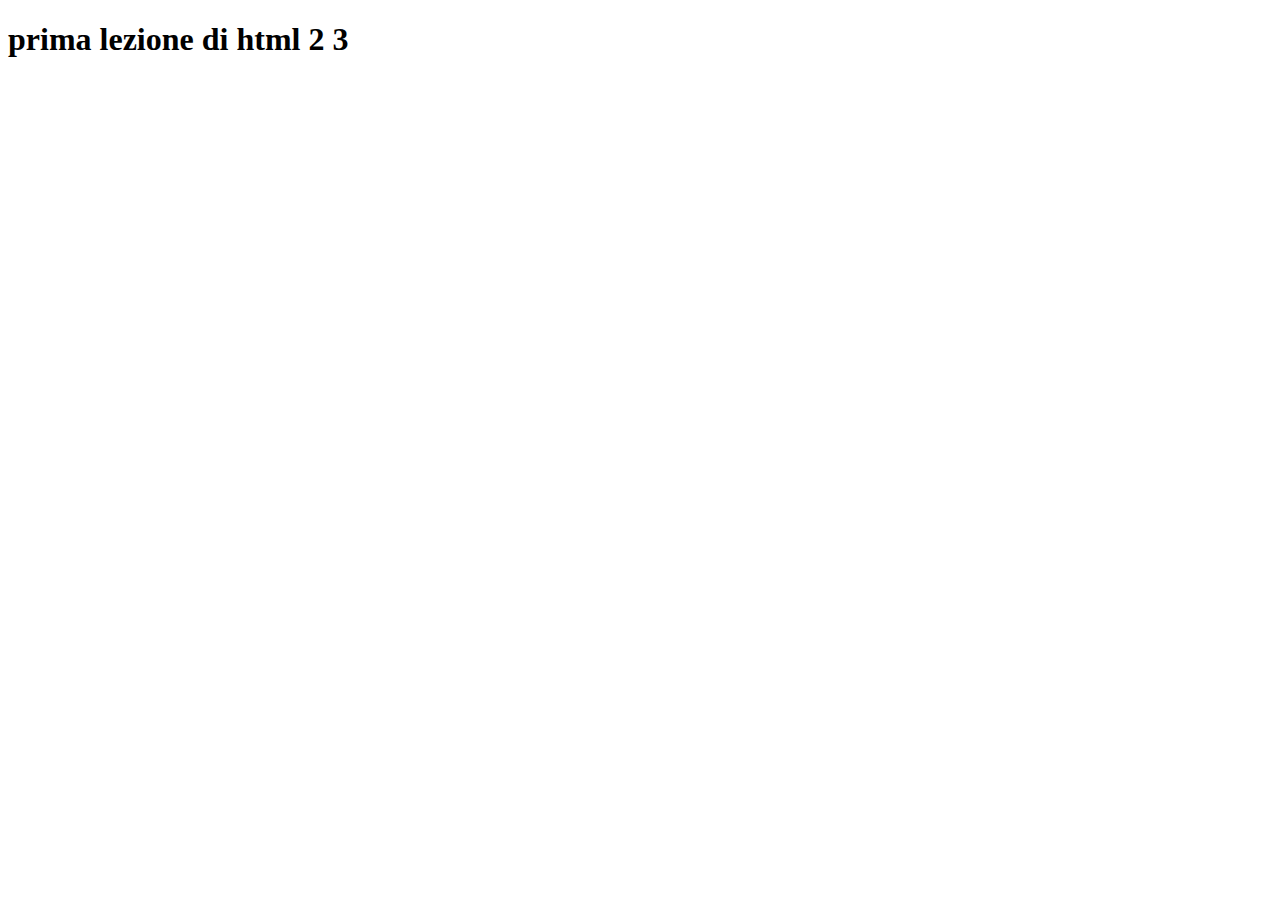
<file: lezione1/lezione1.html>
<!DOCTYPE html>
<html lang="it">

<head>
    <meta charset="UTF-8">
    <meta name="viewport" content="width=device-width, initial-scale=1.0">
    <title>Prima lezione - HTML</title>
</head>

<body>
    <h1>prima lezione di html 2 3</h1>

</body>

</html>
</file>
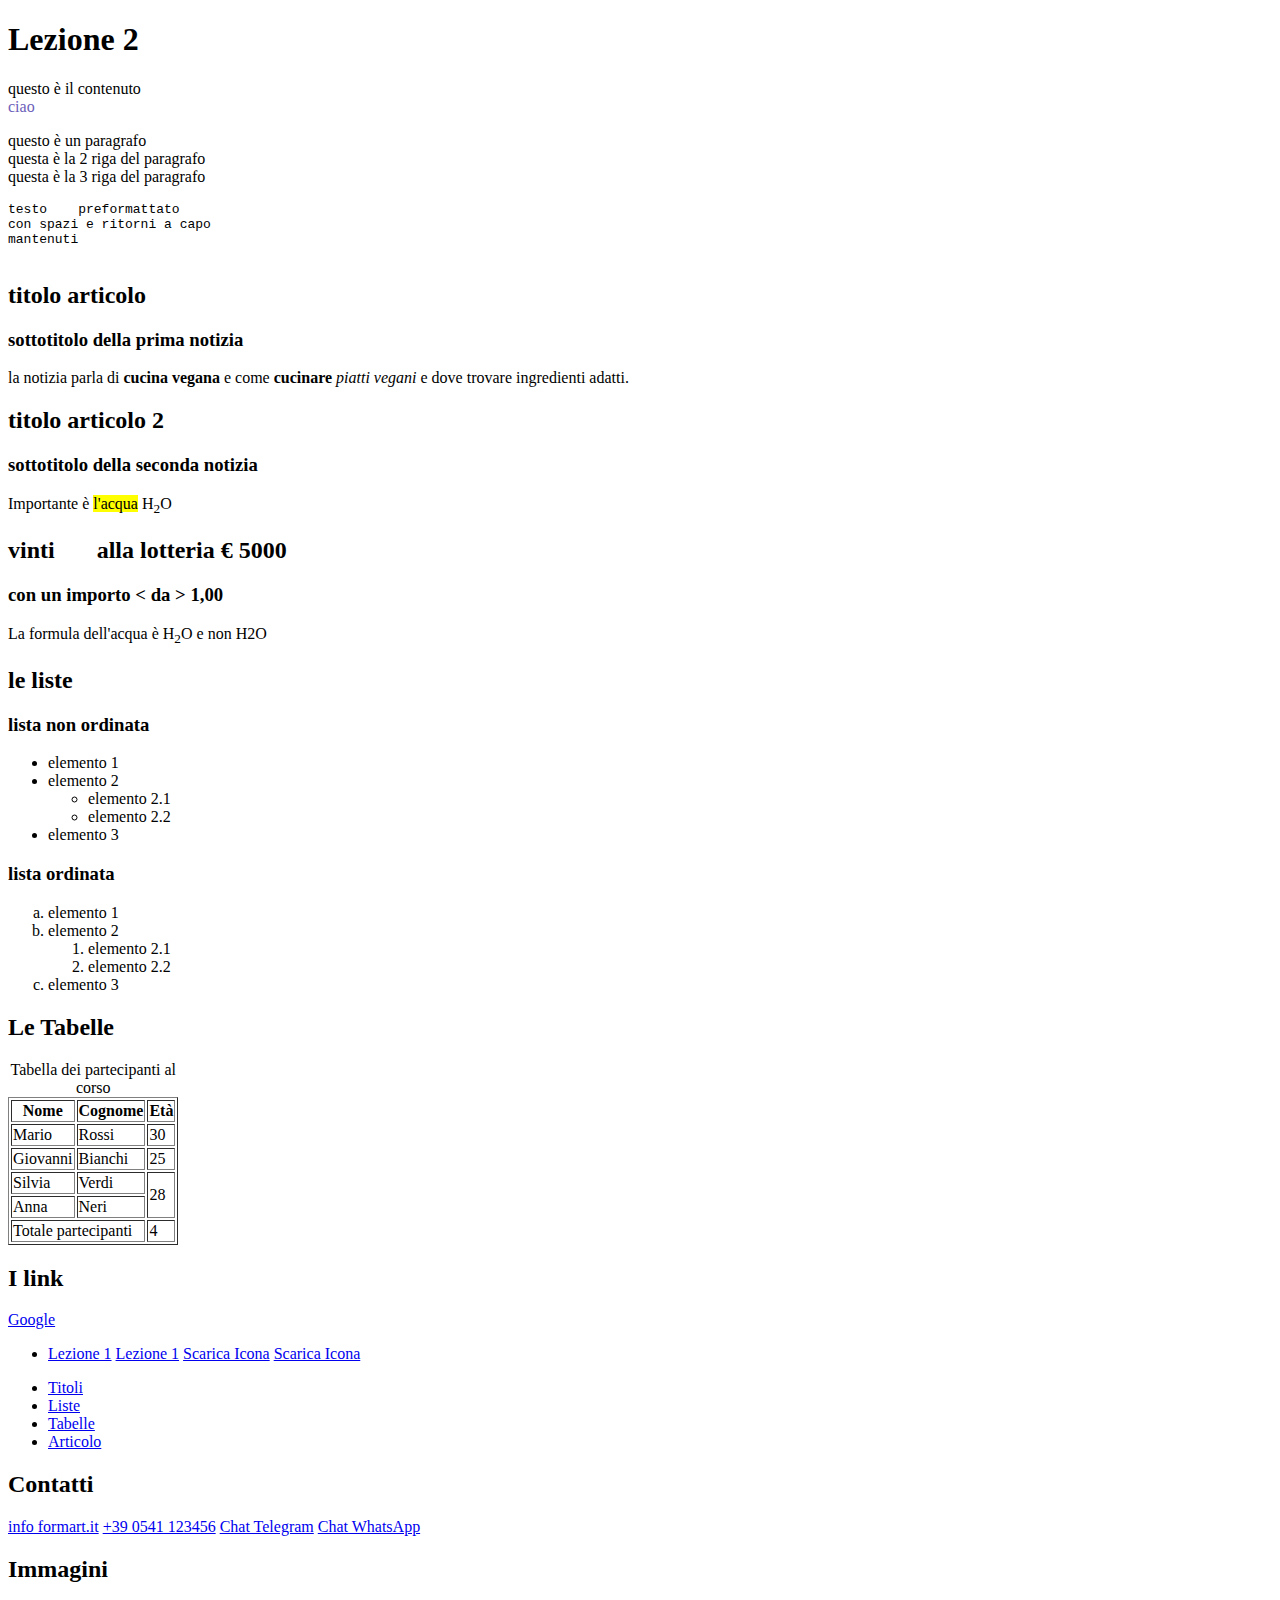
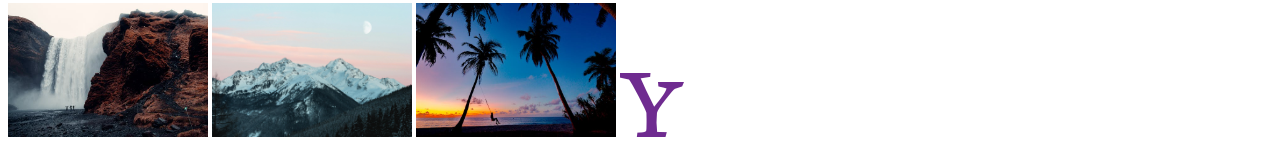
<file: lezione2/lezione2.html>
<!DOCTYPE html>
<html lang="en">
<head>
    <meta charset="UTF-8">
    <meta name="viewport" content="width=device-width, initial-scale=1.0">
    <meta name="author" content="Mauro">
    <title>Lezione 2 titolo della pagina</title>
    <!-- scaricata da iconfinder -->
    <link rel="shortcut icon" href="favicon.ico" type="image/x-icon">
</head>
<body>
    <h1 id="titoli" title="suggerimento sul titolo">Lezione 2</h1>
    <div title="sono all'interno del div">questo è il contenuto</div>
    <span style="color: hsl(248, 40%, 55%);">ciao</span>
    <p>
        questo è      un paragrafo <br>
        questa è la 2 riga del paragrafo <br>
        questa è la 3 riga del paragrafo <br>
    </p>
    <pre>
testo    preformattato
con spazi e ritorni a capo
mantenuti
    </pre>

    <article id="articolo">
        <h2>titolo articolo</h2>
        <h3>sottotitolo della prima notizia</h3>
        <p>la notizia parla di <strong>cucina vegana</strong> e come <b>cucinare</b> <em>piatti vegani</em> e dove trovare ingredienti adatti.</p>
    </article>
    <article>
        <h2>titolo articolo 2</h2>
        <h3>sottotitolo della seconda notizia </h3>
        <p>Importante è <mark>l'acqua</mark> H<sub>2</sub>O</p>
    </article>
    <article>
        <h2>vinti &nbsp;&nbsp;&nbsp;&nbsp;&nbsp; alla lotteria &euro; 5000 </h2>
        <h3>con un importo   &lt; da &gt;   1,00 </h3> 
        <p>La formula dell'acqua è H<sub>2</sub>O e non H<super>2</super>O</p>
    </article>
    <h2 id="liste">le liste</h2>
    <h3>lista non ordinata</h3>
    <ul>
        <li>elemento 1</li>
        <li>elemento 2
            <ul>
                <li>elemento 2.1</li>
                <li>elemento 2.2</li>
            </ul>
        </li>
        <li>elemento 3</li>
    </ul>
    <h3>lista ordinata</h3>
    <ol style="list-style-type:lower-alpha">
        <li>elemento 1</li>
        <li>elemento 2
            <ol>
                <li>elemento 2.1</li>
                <li>elemento 2.2</li>
            </ol>
        </li>
        <li>elemento 3</li>
    </ol>
    <h2 id="tabelle">Le Tabelle</h2>
    <table border="1">
        <!-- la caption è facoltatitiva ma se c'è va subito dopo il tag table -->
        <caption>Tabella dei partecipanti al corso</caption> 
        <thead>
            <tr>
                <th>Nome</th>
                <th>Cognome</th>
                <th>Età</th>
            </tr>
        </thead>
        <tbody>
            <tr>
                <td>Mario</td>
                <td>Rossi</td>
                <td>30</td>
            </tr>
            <tr>
                <td>Giovanni</td>
                <td>Bianchi</td>
                <td>25</td>
            </tr>
            <tr>
                <td>Silvia</td>
                <td>Verdi</td>
                <td rowspan="2">28</td>
            </tr>
            <tr>
                <td>Anna</td>
                <td>Neri</td>
            </tr>
        </tbody>
        <tfoot>
            <tr>
                <td colspan="2">Totale partecipanti</td>
                <td>4</td>
            </tr>
        </tfoot>
    </table>
    <h2>I link</h2>
    <a href="https://google.it">Google</a>
    <!-- 
        / fa riferimento alla radice del sito
        ./ fa riferimento alla cartella corrente
        ../ fa riferimento alla cartella superiore
    -->
    <ul>
        <li>
            <!-- radice   -->
            <a href="/lezione1/lezione1.html">Lezione 1</a>
            <!-- cartella precedente -->
            <a href="../lezione1/lezione1.html">Lezione 1</a>
            <!-- cartella corrente -->
            <a href="./favicon.ico">Scarica Icona</a>
            <a href="favicon.ico">Scarica Icona</a>
        </li>
    </ul>
    <nav>
        <ul>
            <li>
                <a href="#titoli">Titoli</a>
            </li>
            <li><a href="#liste">Liste</a></li>
            <li><a href="#tabelle">Tabelle</a></li>
            <li><a href="#articolo">Articolo</a></li>
        </ul>
    </nav>
    <h2 id="contatti">Contatti</h2>
    <!-- prefissi al percorso per telefono, email, chat ..
    mailto: invia una email
    tel: esegue la chiamata telefonica
    t.me: apre la chat di telegram
    wa.me: apre la chat di whatsapp
    target="_blank" per aprire in una nuova scheda
    -->
    <a target="_blank" href="mailto:info@formart.it">info formart.it</a>
    <a target="_blank" href="tel:+390541123456">+39 0541 123456</a>
    <a target="_blank" href="https://t.me/formart">Chat Telegram</a>
    <a target="_blank" href="https://wa.me/390541123456">Chat WhatsApp</a>

    <h2>Immagini</h2>
    <img src="./images/cascata.jpg" alt="Cascata" width="200">
    <img src="images/montagne.jpg" alt="Montagne" width="200">
    <img src="./images/palme.jpg" alt="Palme" width="200">

    <a href="https://yahoo.com">
        <img src="images/yahoo_logo.png" alt="Yahoo Logo" title="Vai a Yahoo">
    </a>
</body>
</html>
</file>
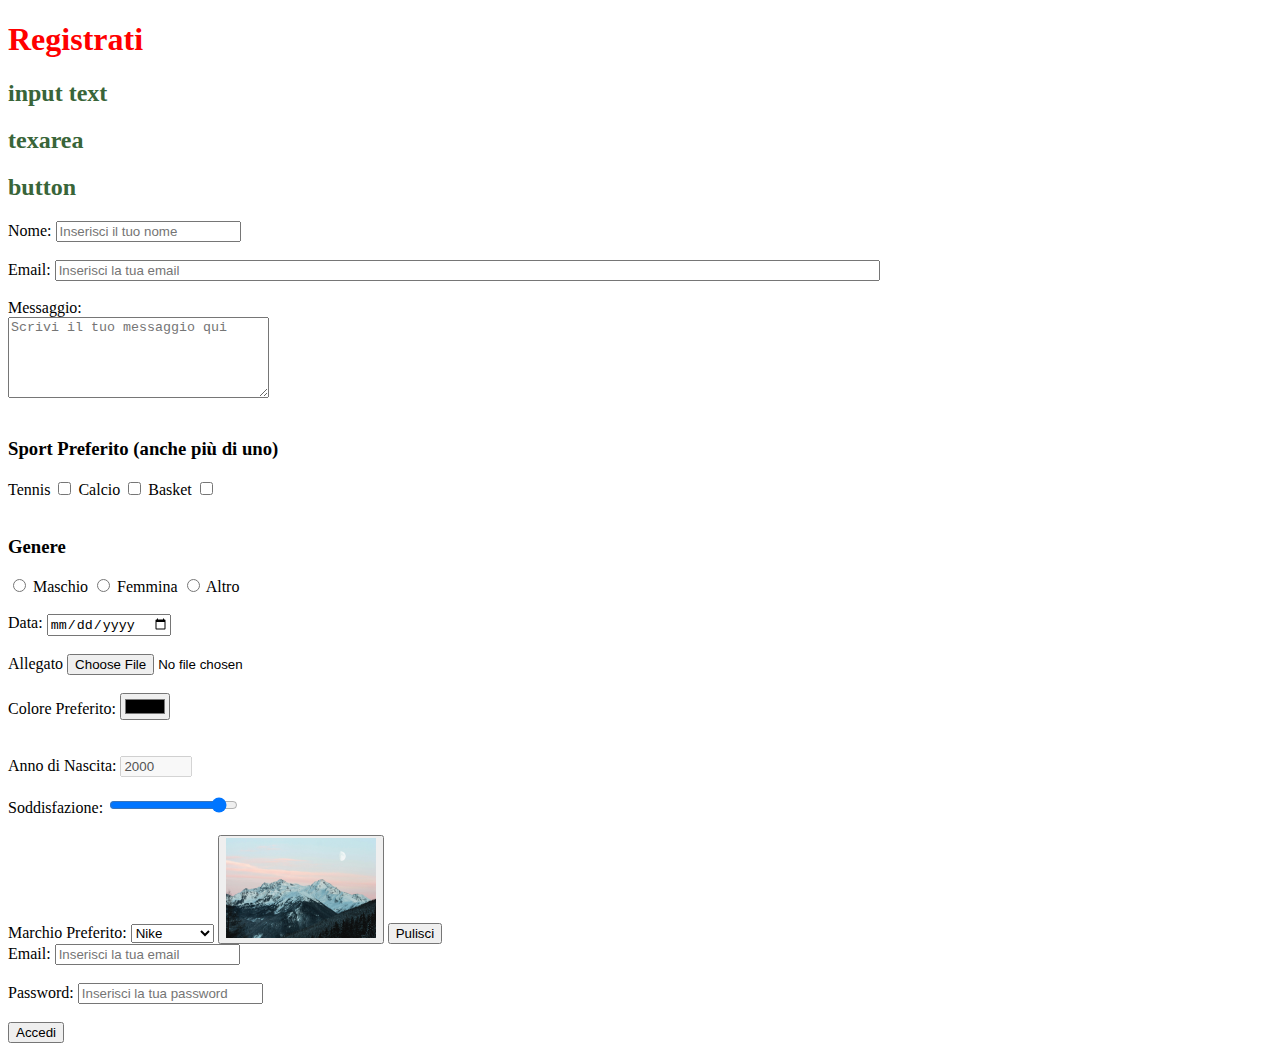
<file: lezione3/contatti.html>
<!DOCTYPE html>
<html lang="en">
<head>
    <meta charset="UTF-8">
    <meta name="viewport" content="width=device-width, initial-scale=1.0">
    <title>Contatti</title>
    <link rel="stylesheet" href="style.css">
    <style>
        /* h1 {
            color: white; 
            background-color:#cc0000;
        } */
    </style>
</head>
<body>
    <h1 style="color: red;">Registrati</h1>
    <h2>input text</h2>
    <h2>texarea</h2>
    <h2>button</h2>
    <form action="invia-mail-contatti.php" method="get" 
    name="contatto" enctype="multipart/form-data">
        <!-- metodi
        GET: i dati del form sono visibili nell'URL
        POST: i dati del form non sono visibili nell'URL 
        -- PUT, PATCH, DELETE sono usati per API RESTful 
        -->
        <label for="nome">Nome:</label>
        <input type="text" id="nome" name="nome" required placeholder="Inserisci il tuo nome">
        <br><br>
        <label for="email">Email:</label>
        <input type="email" id="email" name="email" size="100"
        required placeholder="Inserisci la tua email">
        <br><br>
        <label for="messaggio">Messaggio:</label>
        <br>
        <textarea id="messaggio" name="messaggio" rows="5" cols="30" required placeholder="Scrivi il tuo messaggio qui"></textarea>
        <br><br>
        <h3>Sport Preferito (anche più di uno)</h3>
        <label for="tennis">Tennis</label>
        <input type="checkbox" name="tennis" id="tennis">
        <label for="calcio">Calcio</label>
        <input type="checkbox" name="calcio" id="calcio">
        <label for="basket">Basket</label>
        <input type="checkbox" name="basket" id="basket">
        <br><br>
        <h3>Genere</h3>
        <input type="radio" name="genere" id="maschio" value="maschio">
        <label for="maschio">Maschio</label>
        <input type="radio" name="genere" id="femmina" value="femmina">
        <label for="femmina">Femmina</label>
        <input type="radio" name="genere" id="altro" value="altro">
        <label for="altro">Altro</label>
        <br><br>
        <label for="data">Data:</label>
        <input type="date" id="data" name="data" required>
        <br><br>
        <label for="allegato">Allegato</label>
        <input type="file" id="allegato" name="allegato">
        <br><br>
        <label for="colore-preferito">Colore Preferito:</label>
        <input type="color" id="colore-preferito" name="colore-preferito">
        <br><br>
        <input type="hidden" name="id-utente" value="12345">
        <br>
        <label for="anno-di-nascita">Anno di Nascita:</label>
        <input type="number" id="anno-di-nascita" disabled
        name="anno-di-nascita" min="1900" max="2025" value="2000">
        <br><br>
        <label for="soddisfazione">Soddisfazione:</label>
        <input type="range" id="soddisfazione" name="soddisfazione" min="0" max="10" value="9">
        <br><br>
        <label for="marchio-preferito">Marchio Preferito:</label>
        <select name="marchio-preferito" id="marchio-preferito">
            <optgroup label="Marchi Sportivi">
                <option value="nike">Nike</option>
                <option value="adidas">Adidas</option>
                <option value="puma">Puma</option>
                <option value="reebok">Reebok</option>
            </optgroup>
            <optgroup label="Marchi Casual">
                <option value="levi's">Levi's</option>
                <option value="gap">Gap</option>
            </optgroup>
        </select>
        <!-- <input type="submit" value="Invia"> -->
         <button type="submit">
            <img src="../lezione2/images/montagne.jpg" alt="" width="150">
         </button>
        <input type="reset" value="Pulisci">
    </form>
    <form action="accedi">
        <label for="email">Email:</label>
        <input type="email" id="email" name="email" required placeholder="Inserisci la tua email">
        <br><br>
        <label for="password">Password:</label>
        <input type="password" id="password" name="password" required placeholder="Inserisci la tua password">
        <br><br>
        <input type="submit" value="Accedi">
    </form>
</body>
</html>
</file>
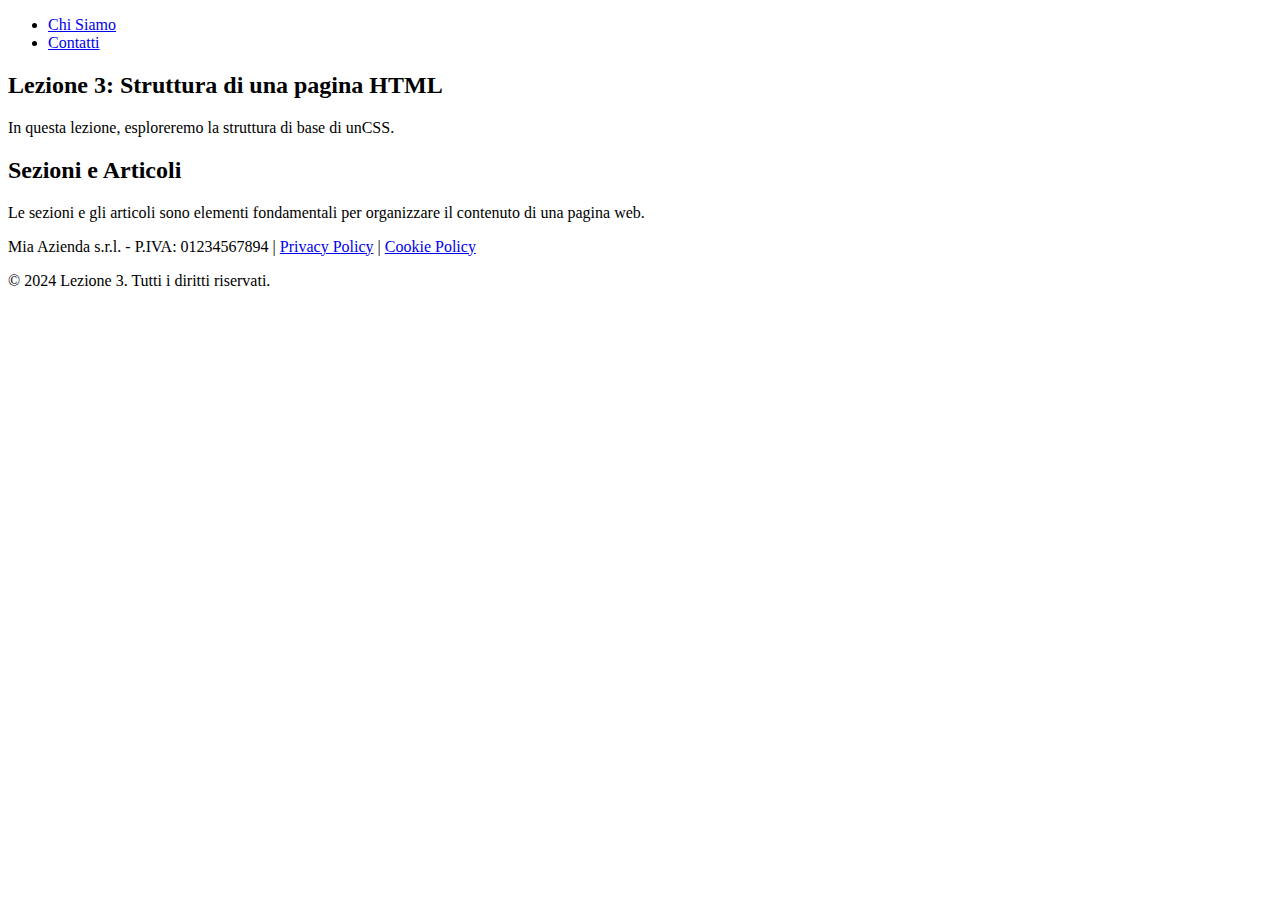
<file: lezione3/lezione3.html>
<!DOCTYPE html>
<html lang="en">
<head>
    <meta charset="UTF-8">
    <meta name="viewport" content="width=device-width, initial-scale=1.0">
    <title>Lezione 3</title>
</head>
<body>
    <header>
        <nav>
            <ul>
                <li>
                    <a href="./chi-siamo">Chi Siamo</a>
                </li>
                <li>
                    <a href="./contatti">Contatti</a>
                </li>
            </ul>
        </nav>
    </header>
    <main>
        <section id="primo-piano">
            <article>
                <h2>Lezione 3: Struttura di una pagina HTML</h1>
                <p>In questa lezione, esploreremo la struttura di base di unCSS.</p>
            </article>
            <article>
                <h2>Sezioni e Articoli</h2>
                <p>Le sezioni e gli articoli sono elementi fondamentali per organizzare il contenuto di una pagina web.</p>
            </article>
        </section>
    </main>
    <footer>
        <span>Mia Azienda s.r.l. - P.IVA: 01234567894</span> |
        <a href="privacy-policy.html">Privacy Policy</a> |
        <a href="cookie-policy.html">Cookie Policy</a>
        <p>&copy; 2024 Lezione 3. Tutti i diritti riservati.</p>
    </footer>
</body>
</html>
</file>
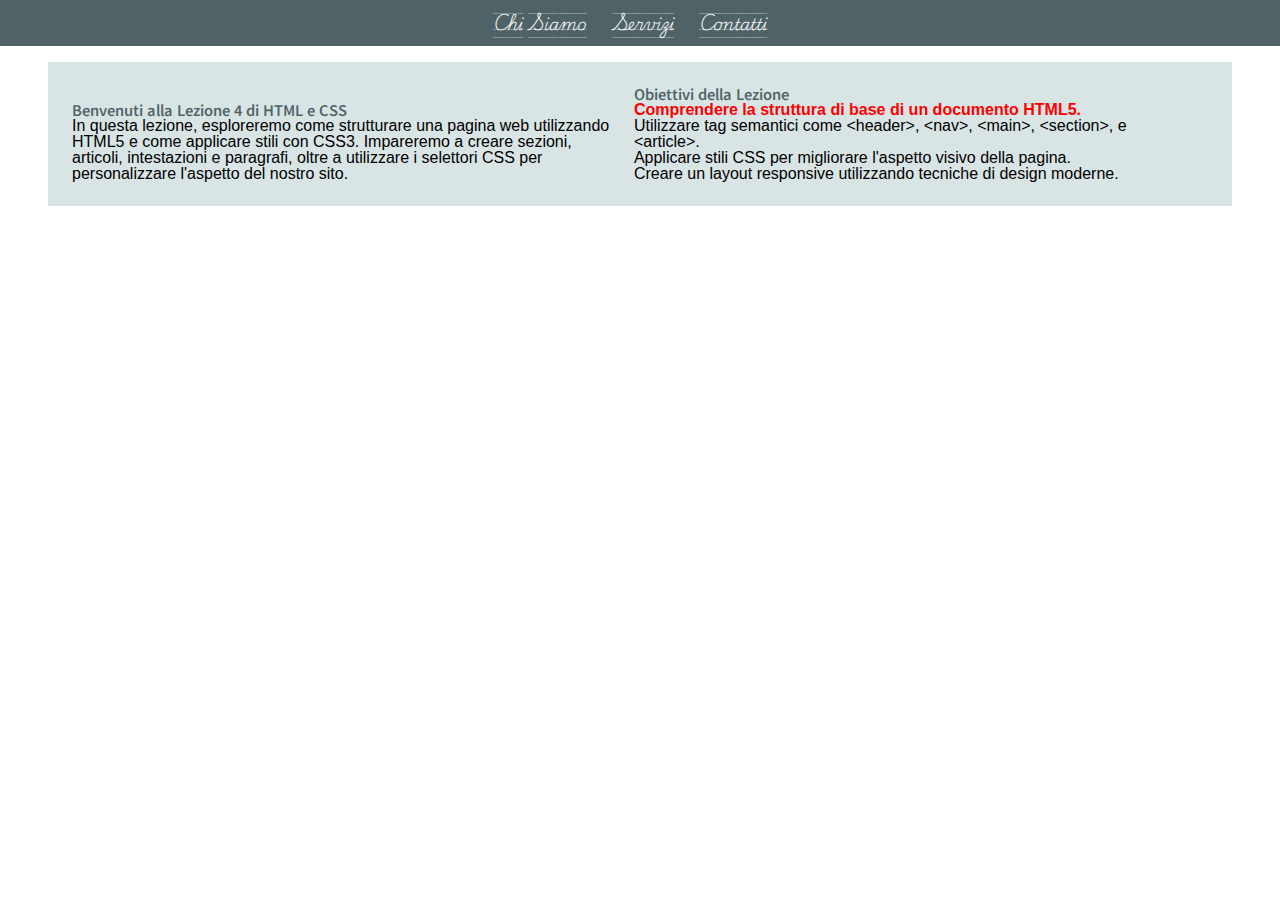
<file: lezione4/lezione4.html>
<!DOCTYPE html>
<html lang="en">
<head>
    <meta charset="UTF-8">
    <meta name="viewport" content="width=device-width, initial-scale=1.0">
    <title>Lezione 4</title>
    <link rel="stylesheet" href="reset.css">
    <link rel="preconnect" href="https://fonts.googleapis.com">
    <link rel="preconnect" href="https://fonts.gstatic.com" crossorigin>
    <link href="https://fonts.googleapis.com/css2?family=Kedebideri:wght@400;500;600;700;800;900&family=Playwrite+US+Trad+Guides&display=swap" rel="stylesheet">
    <link rel="stylesheet" href="style.css">
</head>
<body>
    <header>
        <nav id="menu-principale">
            <ul class="menu playwrite-us-trad-guides-regular">
                <li>
                    <a href="#chi-siamo">Chi Siamo</a>
                </li>
                <li>
                    <a href="#servizi">Servizi</a>
                </li>
                <li>
                    <a href="#contatti">Contatti</a>
                </li>
            </ul>
        </nav>
    </header>
    <main>
        <section id="primo-piano" class="kedebideri">
            <article class="">
                <h2 class="kedebideri-bold">Benvenuti alla Lezione 4 di HTML e CSS</h1>
                <p >In questa lezione, esploreremo come strutturare una pagina web utilizzando HTML5 e come applicare stili con CSS3. Impareremo a creare sezioni, articoli, intestazioni e paragrafi, oltre a utilizzare i selettori CSS per personalizzare l'aspetto del nostro sito.</p>
            </article>
            <article>
                <h2 class="kedebideri-bold">Obiettivi della Lezione</h2>
                <ul>
                    <li data-evidenza="rosso">Comprendere la struttura di base di un documento HTML5.</li>
                    <li>Utilizzare tag semantici come &lt;header&gt;, &lt;nav&gt;, &lt;main&gt;, &lt;section&gt;, e &lt;article&gt;.</li>
                    <li>Applicare stili CSS per migliorare l'aspetto visivo della pagina.</li>
                    <li>Creare un layout responsive utilizzando tecniche di design moderne.</li>
                </ul>
            </article>
        </section>
    </main>
</body>
</html>
</file>
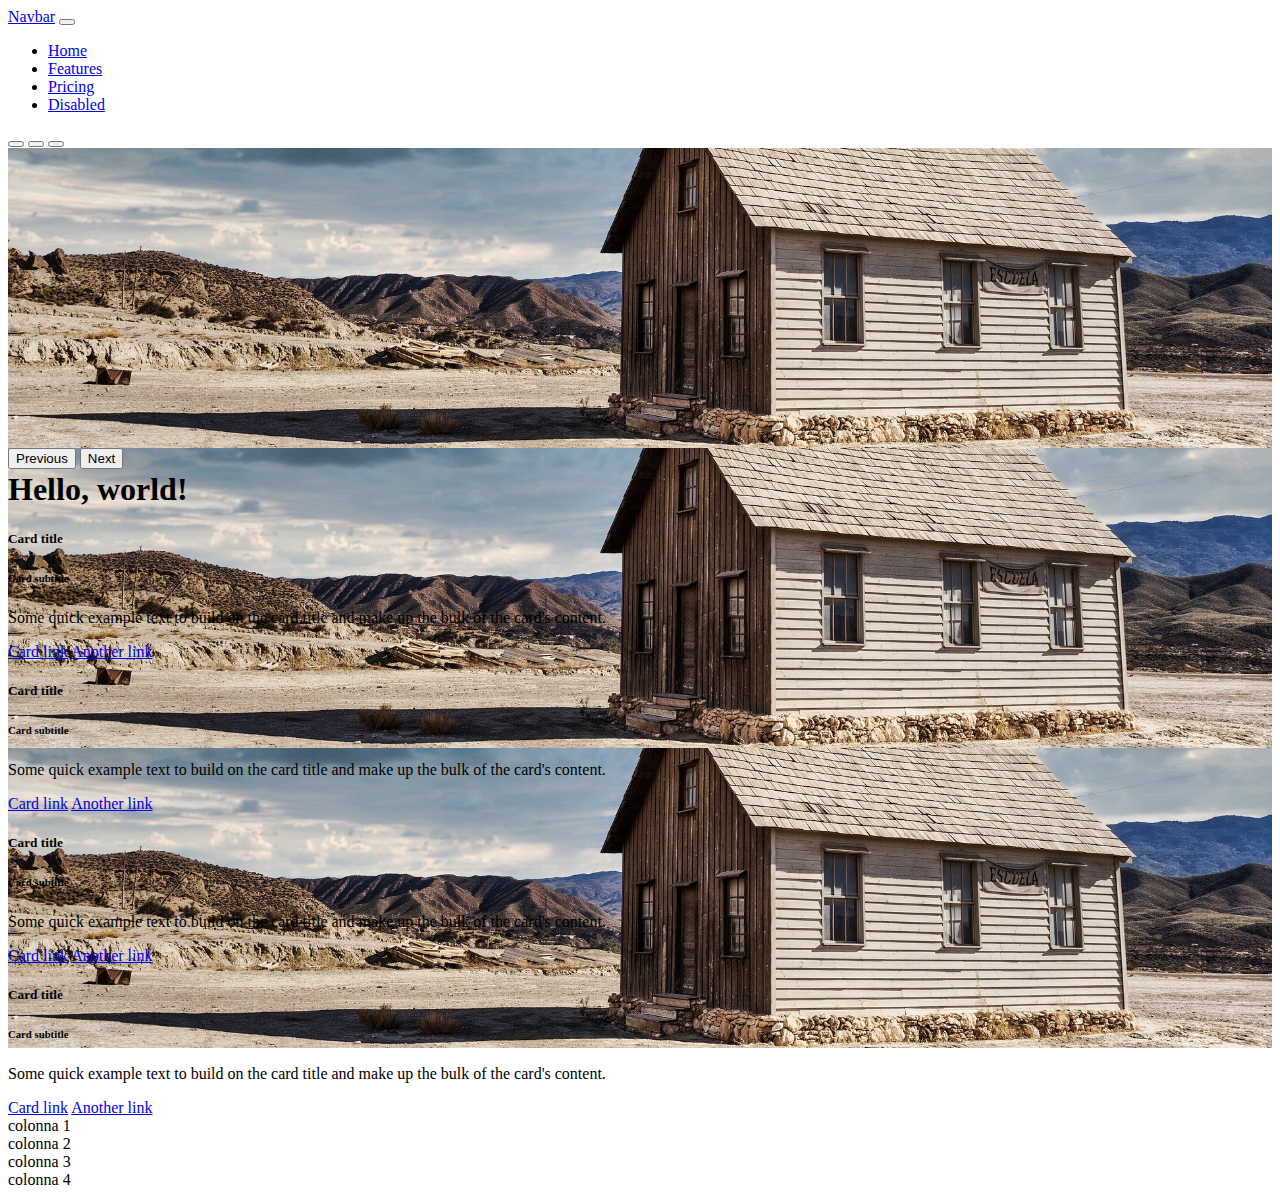
<file: esercizi/$$$$$_layout_bootstrap_4/bootstrap.html>
<!doctype html>
<html lang="en">
  <head>
    <!-- Required meta tags -->
    <meta charset="utf-8">
    <meta name="viewport" content="width=device-width, initial-scale=1">

    <!-- Bootstrap CSS -->
    <link href="https://cdn.jsdelivr.net/npm/bootstrap@5.0.2/dist/css/bootstrap.min.css" rel="stylesheet" integrity="sha384-EVSTQN3/azprG1Anm3QDgpJLIm9Nao0Yz1ztcQTwFspd3yD65VohhpuuCOmLASjC" crossorigin="anonymous">
    <link rel="stylesheet" href="./bootstrap.css">
    <title>Hello, world!</title>
</head>
<body>
    <main>
        <div class="container-100 bg-success">
            <nav class="navbar navbar-expand-lg navbar-light bg-light">
                <div class="container-fluid">
                    <a class="navbar-brand" href="#">Navbar</a>
                    <button class="navbar-toggler" type="button" data-bs-toggle="collapse" data-bs-target="#navbarNav" aria-controls="navbarNav" aria-expanded="false" aria-label="Toggle navigation">
                        <span class="navbar-toggler-icon"></span>
                    </button>
                    <div class="collapse navbar-collapse justify-content-end" id="navbarNav">
                        <ul class="navbar-nav">
                            <li class="nav-item">
                                <a class="nav-link active" aria-current="page" href="#">Home</a>
                            </li>
                            <li class="nav-item">
                                <a class="nav-link" href="#">Features</a>
                            </li>
                            <li class="nav-item">
                                <a class="nav-link" href="#">Pricing</a>
                            </li>
                            <li class="nav-item">
                                <a class="nav-link disabled" href="#" tabindex="-1" aria-disabled="true">Disabled</a>
                            </li>
                        </ul>
                    </div>
                </div>
            </nav>
        </div>
        <div class="container-100 ">
            <div id="carouselExampleIndicators" class="carousel slide" data-bs-ride="carousel">
                <div class="carousel-indicators">
                  <button type="button" data-bs-target="#carouselExampleIndicators" data-bs-slide-to="0" class="active" aria-current="true" aria-label="Slide 1"></button>
                  <button type="button" data-bs-target="#carouselExampleIndicators" data-bs-slide-to="1" aria-label="Slide 2"></button>
                  <button type="button" data-bs-target="#carouselExampleIndicators" data-bs-slide-to="2" aria-label="Slide 3"></button>
                </div>
                <div class="carousel-inner">
                  <div class="carousel-item active">
                    <img src="./image.jpg" class="d-block w-100" alt="...">
                  </div>
                  <div class="carousel-item">
                    <img src="./image.jpg" class="d-block w-100" alt="...">
                  </div>
                  <div class="carousel-item">
                    <img src="./image.jpg" class="d-block w-100" alt="...">
                  </div>
                </div>
                <button class="carousel-control-prev" type="button" data-bs-target="#carouselExampleIndicators" data-bs-slide="prev">
                  <span class="carousel-control-prev-icon" aria-hidden="true"></span>
                  <span class="visually-hidden">Previous</span>
                </button>
                <button class="carousel-control-next" type="button" data-bs-target="#carouselExampleIndicators" data-bs-slide="next">
                  <span class="carousel-control-next-icon" aria-hidden="true"></span>
                  <span class="visually-hidden">Next</span>
                </button>
              </div>
        </div>
        <h1 class="text-center">Hello, world!</h1>
        <div class="container">
            <div class="row justify-content-evenly">
                <div class="col-12 col-sm-6 col-md-4 col-lg-3 p-2" >
                    <div class="card" >
                        <div class="card-body">
                            <h5 class="card-title">Card title</h5>
                            <h6 class="card-subtitle mb-2 text-muted">Card subtitle</h6>
                            <p class="card-text">Some quick example text to build on the card title and make up the bulk of the card's content.</p>
                            <a href="#" class="card-link">Card link</a>
                          <a href="#" class="card-link">Another link</a>
                        </div>
                    </div>
                </div>    
                <div class="col-12 col-sm-6 col-md-4 col-lg-3 p-2" >
                    <div class="card" >
                        <div class="card-body">
                            <h5 class="card-title">Card title</h5>
                            <h6 class="card-subtitle mb-2 text-muted">Card subtitle</h6>
                            <p class="card-text">Some quick example text to build on the card title and make up the bulk of the card's content.</p>
                            <a href="#" class="card-link">Card link</a>
                          <a href="#" class="card-link">Another link</a>
                        </div>
                    </div>
                </div>    
                <div class="col-12 col-sm-6 col-md-4 col-lg-3 p-2" >
                    <div class="card" >
                        <div class="card-body">
                            <h5 class="card-title">Card title</h5>
                            <h6 class="card-subtitle mb-2 text-muted">Card subtitle</h6>
                            <p class="card-text">Some quick example text to build on the card title and make up the bulk of the card's content.</p>
                            <a href="#" class="card-link">Card link</a>
                          <a href="#" class="card-link">Another link</a>
                        </div>
                    </div>
                </div>    
                <div class="col-12 col-sm-6 col-md-4 col-lg-3 p-2" >
                    <div class="card" >
                        <div class="card-body">
                            <h5 class="card-title">Card title</h5>
                            <h6 class="card-subtitle mb-2 text-muted">Card subtitle</h6>
                            <p class="card-text">Some quick example text to build on the card title and make up the bulk of the card's content.</p>
                            <a href="#" class="card-link">Card link</a>
                          <a href="#" class="card-link">Another link</a>
                        </div>
                    </div>
                </div>    
            </div>
        </div>
    </main>
    <footer class="container-100 bg-dark text-light py-5">
        <div class="container">
            <div class="row">
                <div class="col-12 col-sm-6 col-md-3 col-xl-3 order-2">
                    colonna 1
                </div>
                <div class="col-12 col-sm-6 col-md-3 col-xl-3 order-1">
                    colonna 2
                </div>
                <div class="col-12 col-sm-6 col-md-3 col-xl-3">
                    colonna 3
                </div>
                <div class="col-12 col-sm-6 col-md-3 col-xl-3">
                    colonna 4
                </div>
            </div>
        </div>
    </footer>

    <!-- Optional JavaScript; choose one of the two! -->

    <!-- Option 1: Bootstrap Bundle with Popper -->
    <script src="https://cdn.jsdelivr.net/npm/bootstrap@5.0.2/dist/js/bootstrap.bundle.min.js" integrity="sha384-MrcW6ZMFYlzcLA8Nl+NtUVF0sA7MsXsP1UyJoMp4YLEuNSfAP+JcXn/tWtIaxVXM" crossorigin="anonymous"></script>

    <!-- Option 2: Separate Popper and Bootstrap JS -->
    <!--
    <script src="https://cdn.jsdelivr.net/npm/@popperjs/core@2.9.2/dist/umd/popper.min.js" integrity="sha384-IQsoLXl5PILFhosVNubq5LC7Qb9DXgDA9i+tQ8Zj3iwWAwPtgFTxbJ8NT4GN1R8p" crossorigin="anonymous"></script>
    <script src="https://cdn.jsdelivr.net/npm/bootstrap@5.0.2/dist/js/bootstrap.min.js" integrity="sha384-cVKIPhGWiC2Al4u+LWgxfKTRIcfu0JTxR+EQDz/bgldoEyl4H0zUF0QKbrJ0EcQF" crossorigin="anonymous"></script>
    -->
  </body>
</html>
</file>
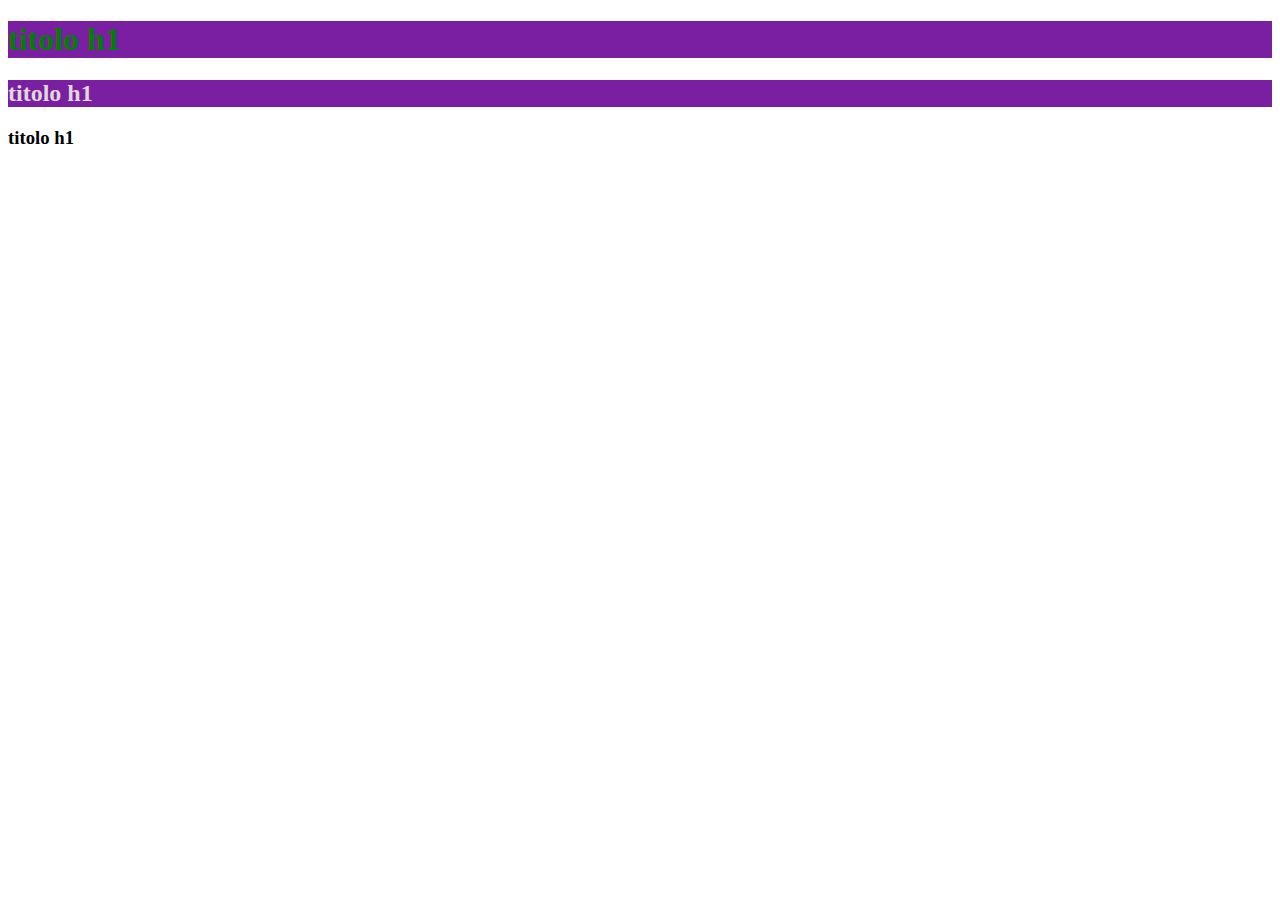
<file: esercizi/$_css_id_classi_selettori2/$css_id_classi_selettori.html>
<!-- creare un file html con 3 titoli
    h1, h2, h3
    assegnare ad h1 una class=giallo
    assegnare ad h1 un id=principale
    creare una regola .giallo che imposta colore giallo
    creare una regola #principale che imposta colore verde
    creare una regola .sfondo-arancio (background-color: orange)
    applicare la classe .sfondo-arancio a tutti gli h2 e h1 

seconda parte:
modificare lo stile di .sfondo-arancio impostando per alcune media query 
                     <576px     >=768px      >=992px   >=1200px
    rispettivamente: #e1bee7    #ba68c8     #9c27b0     #7b1fa2
    modificare anche il color per 2 media query
                                            white       white

-->
    
<!DOCTYPE html>
<html lang="en">
<head>
    <meta charset="UTF-8">
    <meta http-equiv="X-UA-Compatible" content="IE=edge">
    <meta name="viewport" content="width=device-width, initial-scale=1.0">
    <title>Document</title>
    <link rel="stylesheet" href="./$css_id_classi_selettori.css">
</head>
<body>
    <h1 class="giallo sfondo-arancio" id="principale">titolo h1</h1>
    <h2 class="sfondo-arancio">titolo h1</h2>
    <h3>titolo h1</h3>
</body>
</html>
</file>
<file: lezione3/style.css>
/* Mobile first: stili base validi per tutti */
h1, h2 {
    color: #9dbe6d; 
}
a{
    font-weight: 900;
}
a.menu{
    font-weight: bold;
    color: deeppink !important;
}
.menu{
    color: aqua !important;
}
.policy{
    font-style: italic;
    font-weight: normal;
}
#home{
    font-weight: 900;
    color: pink;
}
/* ≥ 576px (small devices) */
@media (min-width: 576px) {
    h1, h2 {
        color: rgb(96, 166, 96); 
    }
}

/* ≥ 992px (extra-large devices) */
@media (min-width: 992px) {
    h1, h2 {
        color: rgb(57, 101, 57); 
    }
}
</file>
<file: lezione4/style.css>
/* 
    per selezionare colore https://coolors.co/
    per impostare diverso carattere https://fonts.google.com/
*/
:root {
    --colore-primario: #4F6367;
    --colore-secondario: #D9E4E5;
    --colore-accento: #F28C0F;
}
html {
    font-family: 'Arial', sans-serif;
}
.playwrite-us-trad-guides-regular {
  font-family: "Playwrite US Trad Guides", cursive;
  font-weight: 400;
  font-style: normal;
}
.kedebideri-regular {
  font-family: "Kedebideri", sans-serif;
  font-weight: 400;
  font-style: normal;
}

.kedebideri-medium {
  font-family: "Kedebideri", sans-serif;
  font-weight: 500;
  font-style: normal;
}

.kedebideri-semibold {
  font-family: "Kedebideri", sans-serif;
  font-weight: 600;
  font-style: normal;
}

.kedebideri-bold {
  font-family: "Kedebideri", sans-serif;
  font-weight: 700;
  font-style: normal;
}

.kedebideri-extrabold {
  font-family: "Kedebideri", sans-serif;
  font-weight: 800;
  font-style: normal;
}

.kedebideri-black {
  font-family: "Kedebideri", sans-serif;
  font-weight: 900;
  font-style: normal;
}

nav#menu-principale {
    background-color: var(--colore-primario);
}
nav#menu-principale ul {
    text-align: center;
    padding: 15px 0;
}
nav#menu-principale li {
    display: inline-block;
    margin-right: 20px;
}
nav#menu-principale a {
    text-decoration: none;
    color: white;
}

/*main*/
main{
    margin-top: 1rem;
}
section#primo-piano{
    background-color: var(--colore-secondario);
    padding: 1rem;
    max-width: 90%;
    margin: 0 auto;
}
h2{
    color: var(--colore-primario);
}
section#primo-piano > article {
    width: 100%;
    display: inline-block;
    padding: .5rem;
}
li[data-evidenza="rosso"] {
    color: red;
    font-weight: bold;
}

/* secondo piano*/
section#secondo-piano {
    display: flex;
    flex-direction: column;
    width: 90%;
    margin: 0 auto;
}
section#secondo-piano div {
    width: 100%;
    min-height: 10rem;
    border: 1px solid black;
    text-align: center;
}
@media screen and (min-width: 576px) {
    section#primo-piano > article {
        width: 47%;
    }
    section#secondo-piano {
        flex-direction: row;
        justify-content: space-between;
        flex-wrap: wrap;
    }
    section#secondo-piano div {
        width: 33.1%;
    }
}
</file>
<file: esercizi/$_css_id_classi_selettori2/$css_id_classi_selettori.css>
.giallo{
    color: yellow;
}
#principale {
    color: green;
}
.sfondo-arancio {
    background-color: #e1bee7;
}
@media screen and (min-width: 768px) {
    .sfondo-arancio {
        background-color: #ba68c8;
    }
}
@media screen and (min-width: 992px) {
    .sfondo-arancio {
        background-color: #9c27b0;
        color: rgb(221, 217, 217);
    }
}
@media screen and (min-width: 1200px) {
    .sfondo-arancio {
        background-color: #7b1fa2;
    }
}
</file>
